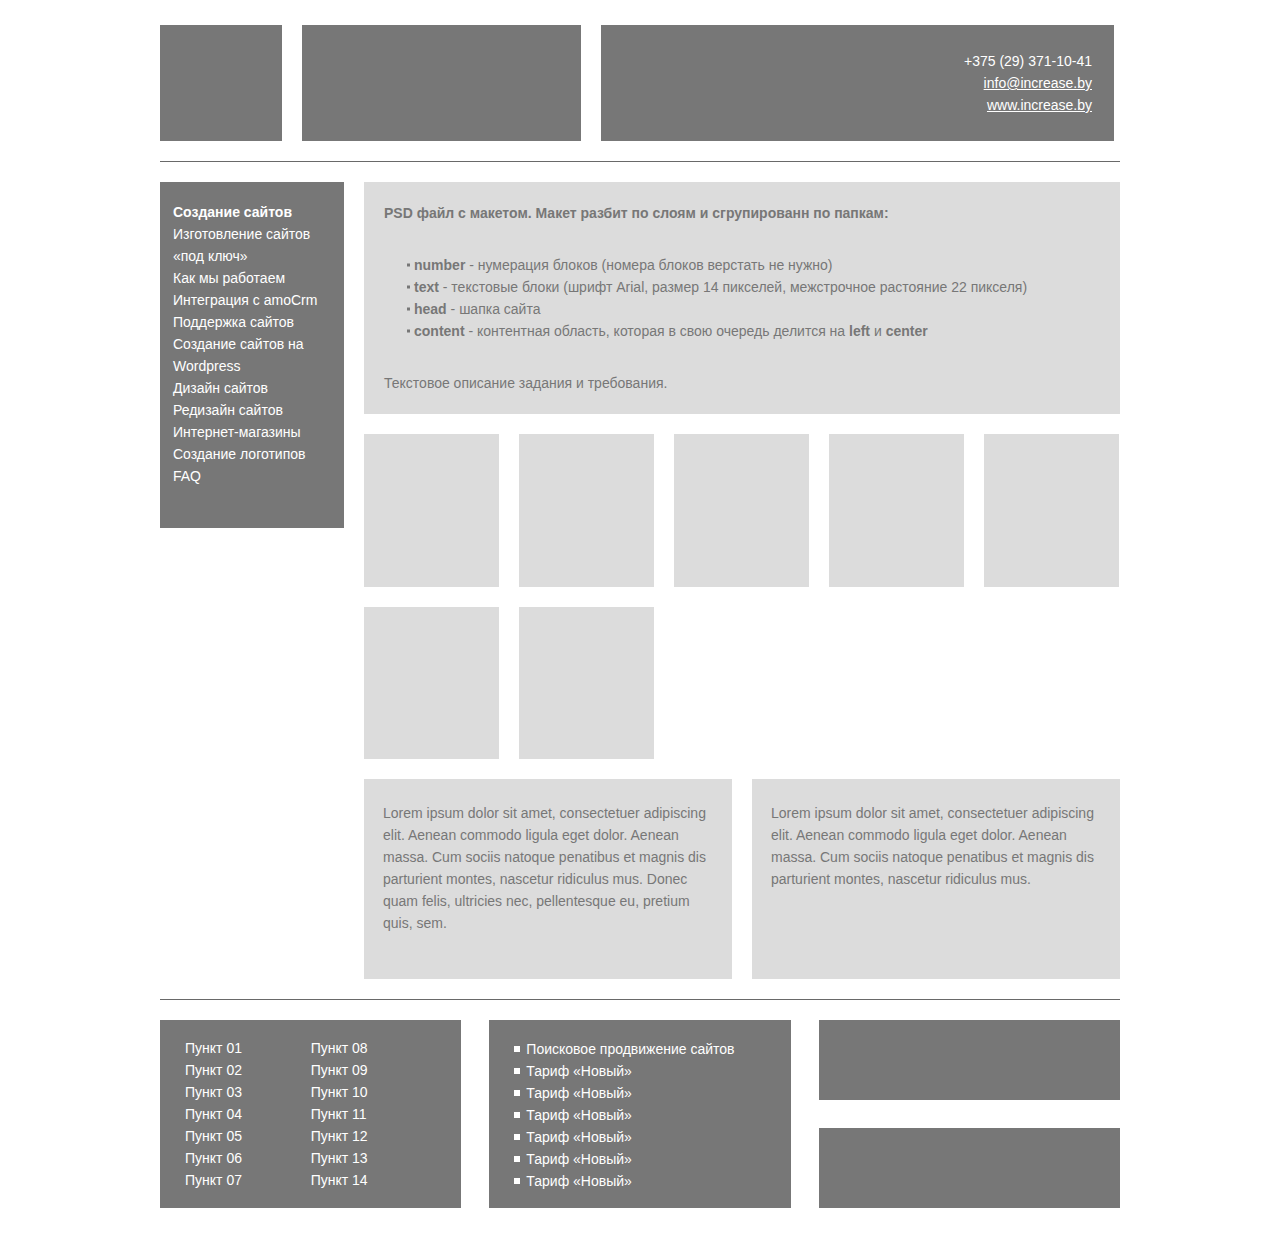
<file: INCREASE/result/index.html>
<!DOCTYPE html>
<html lang="en">

<head>
    <meta charset="UTF-8">
    <meta http-equiv="X-UA-Compatible" content="IE=edge">
    <meta name="viewport" content="width=device-width, initial-scale=1.0">
    <title>test(2).psd</title>
    <link rel="stylesheet" href="css/style.min.css?_v=20220403171518">
</head>

<body>
    <div class="container">
        <div class="wrapper">
            <header class="header">
    <div class="logo"></div>
    <div class="contacts"></div>
    <nav class="header__menu more">
        <ul class="header__list">
            <li>
                <phone>+375 (29) 371-10-41</phone>
            </li>
            <li>
                <a href="mailto:info@increase.b">info@increase.by</a>
            </li>
            <li>
                <a href="https://increase.by" class="header__link">www.increase.by</a>
            </li>
        </ul>
    </nav>
</header> <div class="line"></div> <main class="main">
    <aside class="sidebar">

        <span class="bold-text sidebar__title-list">Создание сайтов</span>
        <ul class="sidebar__list">
            <li>
                <a href="">Изготовление сайтов «под ключ»</a>
            </li>
            <li>
                <a href="">Как мы работаем</a>
            </li>
            <li>
                <a href="">Интеграция с amoCrm</a>
            </li>
            <li>
                <a href="">Поддержка сайтов</a>
            </li>
            <li>
                <a href="">Создание сайтов на 
                    Wordpress</a>
            </li>
            <li>
                <a href="">Дизайн сайтов</a>
            </li>
            <li>
                <a href="">Редизайн сайтов</a>
            </li>
            <li>
                <a href="">Интернет-магазины</a>
            </li>
            <li>
                <a href="">Создание логотипов</a>
            </li>
            <li>
                <a href="">FAQ</a>
            </li>
        </ul>
    </aside>
    <section class="content">
        <div class="content__upper-block">
            <h1 class="upper-block__title bold-text">PSD файл с макетом. Макет разбит по слоям и сгрупированн по папкам:</h1>
            <ul class="upper-block__list">
                <li><span class="bold-text">number </span>- нумерация блоков (номера блоков верстать не нужно)</li>
                <li><span class="bold-text">text </span> - текстовые блоки (шрифт Arial, размер 14 пикселей, межстрочное растояние 22 пикселя)</li>
                <li><span class="bold-text">head </span> - шапка сайта</li>
                <li><span class="bold-text">content </span> - контентная область, которая в свою очередь делится на <span class="bold-text">left</span> и <span class="bold-text">center</span></li>
            </ul>
            <p class="upper-block__text">Текстовое описание задания и требования.</p>
        </div>
        <div class="content__middle-block">
            <div class="middle-block__cell"></div>
            <div class="middle-block__cell"></div>
            <div class="middle-block__cell"></div>
            <div class="middle-block__cell"></div>
            <div class="middle-block__cell"></div>
            <div class="middle-block__cell"></div>
            <div class="middle-block__cell"></div>

        </div>
        <div class="content__bottom-block">
            <div class="bottom__left">Lorem ipsum dolor sit amet, consectetuer adipiscing elit. Aenean commodo ligula eget dolor. Aenean massa. Cum sociis natoque penatibus et magnis dis parturient montes, nascetur ridiculus mus. Donec quam felis, ultricies nec, pellentesque eu,
                pretium quis, sem.</div>
            <div class="bottom__right">
                Lorem ipsum dolor sit amet, consectetuer adipiscing elit. Aenean commodo ligula eget dolor. Aenean massa. Cum sociis natoque penatibus et magnis dis parturient montes, nascetur ridiculus mus.

            </div>
        </div>
    </section>
</main> <div class="line"></div> <footer class="footer">
    <div class="footer__left">
        <div class="items">
            <div class="item">Пункт 01</div>
            <div class="item">Пункт 02</div>
            <div class="item">Пункт 03</div>
            <div class="item">Пункт 04</div>
            <div class="item">Пункт 05</div>
            <div class="item">Пункт 06</div>
            <div class="item">Пункт 07</div>
        </div>
        <div class="items">
            <div class="item">Пункт 08</div>
            <div class="item">Пункт 09</div>
            <div class="item">Пункт 10</div>
            <div class="item">Пункт 11</div>
            <div class="item">Пункт 12</div>
            <div class="item">Пункт 13</div>
            <div class="item">Пункт 14</div>
        </div>
    </div>
    <div class="footer__midle">
        <ul class="footer__list">
            <li> Поисковое продвижение сайтов</li>
            <li> Тариф «Новый»</li>
            <li> Тариф «Новый»</li>
            <li> Тариф «Новый»</li>
            <li> Тариф «Новый»</li>
            <li> Тариф «Новый»</li>
            <li> Тариф «Новый»</li>
        </ul>
    </div>
    <div class="footer__right">
        <div class="footer__right-bottom">

        </div>
        <div class="footer__right-top">

        </div>
    </div>

</footer>
        </div>
    </div>
    <script src="js/app.min.js?_v=20220403171518"></script>
</body>

</html>
</file>
<file: INCREASE/result/css/style.min.css>
@charset "UTF-8";*{padding:0;margin:0;border:0}*,:after,:before{-webkit-box-sizing:border-box;box-sizing:border-box}:active,:focus{outline:0}a:active,a:focus{outline:0}aside,footer,header,nav{display:block}body,html{height:100%;width:100%;font-size:100%;line-height:1;font-size:14px;-webkit-text-size-adjust:100%;-moz-text-size-adjust:100%;-ms-text-size-adjust:100%;text-size-adjust:100%}button,input,textarea{font-family:inherit}input::-ms-clear{display:none}button{cursor:pointer}button::-moz-focus-inner{padding:0;border:0}a,a:visited{text-decoration:none}a:hover{text-decoration:none}ul li{list-style:none}img{vertical-align:top}h1,h2,h3,h4,h5,h6{font-size:inherit;font-weight:400}*{font-family:Arial;font-size:14px;line-height:22px;font-weight:400;color:#fff}.container{max-width:1100px;margin:0 auto;padding:25px 70px}.bold-text{font-weight:700}.wrapper{min-height:100%;display:-ms-grid;display:grid;-ms-grid-rows:minmax(108px,auto) 1fr minmax(180px,auto);-ms-grid-columns:1fr;grid-template:minmax(108px,auto) 1fr minmax(180px,auto)/1fr}.line{margin:20px 0;width:100%;height:1px;background-color:#696969}.header{text-align:end;display:-ms-grid;display:grid;-ms-grid-rows:100%;-ms-grid-columns:minmax(auto,122px) 20px minmax(auto,279px) 20px minmax(auto,513px);grid-template:100%/minmax(auto,122px) minmax(auto,279px) minmax(auto,513px);grid-gap:20px}.header a{text-decoration:underline}.header>*{background-color:#777}.header__menu{display:-webkit-box;display:-ms-flexbox;display:flex;-webkit-box-pack:end;-ms-flex-pack:end;justify-content:end}.header__list{padding:25px 22px}.main{display:-ms-grid;display:grid;-ms-grid-rows:1fr;-ms-grid-columns:minmax(auto,184px) 20px minmax(auto,757px);grid-template:1fr/minmax(auto,184px) minmax(auto,757px);-webkit-box-align:start;-ms-flex-align:start;align-items:start;grid-gap:20px}.main>.sidebar{background-color:#777;color:#fff;padding:19px 25px 41px 13px}.content{display:-ms-grid;display:grid;grid-gap:20px;-ms-grid-rows:minmax(210px,auto) 20px minmax(325px,auto) 20px minmax(200px,auto);-ms-grid-columns:1fr;grid-template:minmax(210px,auto) minmax(325px,auto) minmax(200px,auto)/1fr}.content *{color:#777}.content__upper-block{padding:20px;background-color:#dcdcdc}.content__middle-block{display:-ms-grid;display:grid;grid-gap:20px;grid-template-columns:repeat(auto-fill,minmax(auto,135px))}.content__middle-block>*{background-color:#dcdcdc}.content__bottom-block{display:-ms-grid;display:grid;display:grid;grid-gap:20px;-ms-grid-columns:(1fr)[2];grid-template-columns:repeat(2,1fr)}.content__bottom-block>*{padding:23px 19px;background-color:#dcdcdc}.upper-block__list{margin:30px 0 30px 30px;list-style:none}.upper-block__list>li{position:relative}.upper-block__list>li::before{content:"";display:inline-block;width:3px;height:3px;position:absolute;left:-7px;top:50%;-webkit-transform:translate(0,-50%);-ms-transform:translate(0,-50%);transform:translate(0,-50%);background-color:#777}.footer{display:-ms-grid;display:grid;-ms-grid-rows:1fr;-ms-grid-columns:1fr 28px 1fr 28px 1fr;grid-template:1fr/repeat(3,1fr);grid-gap:28px}.footer__left,.footer__midle{background-color:#777}.footer__right{display:-ms-grid;display:grid;grid-gap:28px;-ms-grid-rows:1fr 28px 1fr;-ms-grid-columns:1fr;grid-template:repeat(2,1fr)/1fr}.footer__right>*{background-color:#777}.footer__left{display:-webkit-box;display:-ms-flexbox;display:flex;padding:17px 25px}.footer__left>*{-webkit-box-flex:0;-ms-flex:0 0 50%;flex:0 0 50%}.footer__list{padding:18px 0 16px 37px;list-style:none}.footer__list>li{position:relative}.footer__list>li::before{content:"";display:inline-block;width:6px;height:6px;position:absolute;left:-12px;top:50%;-webkit-transform:translate(0,-50%);-ms-transform:translate(0,-50%);transform:translate(0,-50%);background-color:#fff}@media (min-width:576px){.container{max-width:540px}}@media (min-width:768px){.container{max-width:720px}}@media (min-width:992px){.container{max-width:960px}}@media (min-width:1200px){.container{max-width:1100px}}
</file>
